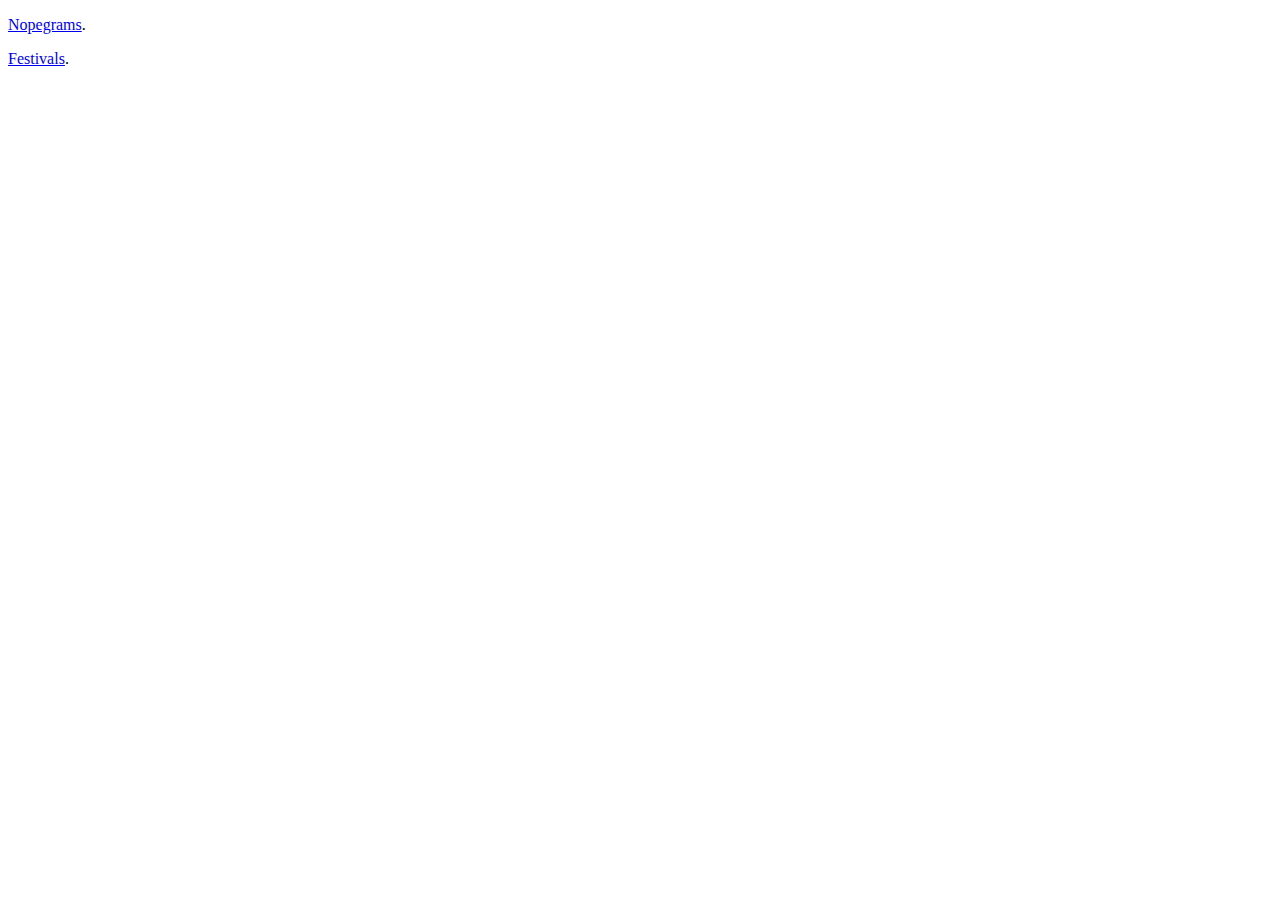
<file: index.html>
<!DOCTYPE html>
<html lang="en">
  <head>
    <meta charset="UTF-8" />
    <title>Knockergrowl Home page</title>
    <!-- <link rel="stylesheet" href="./style.css"> -->
    <!-- <link rel="icon" href="./favicon.ico" type="image/x-icon"> -->
  </head>
  <body>
    <main>
      <p><a href="nopegrams">Nopegrams</a>.</p>
      <p><a href="festivals">Festivals</a>.</p>
    </main>
    <!-- <script src="index.js"></script> -->
  </body>
</html>
</file>
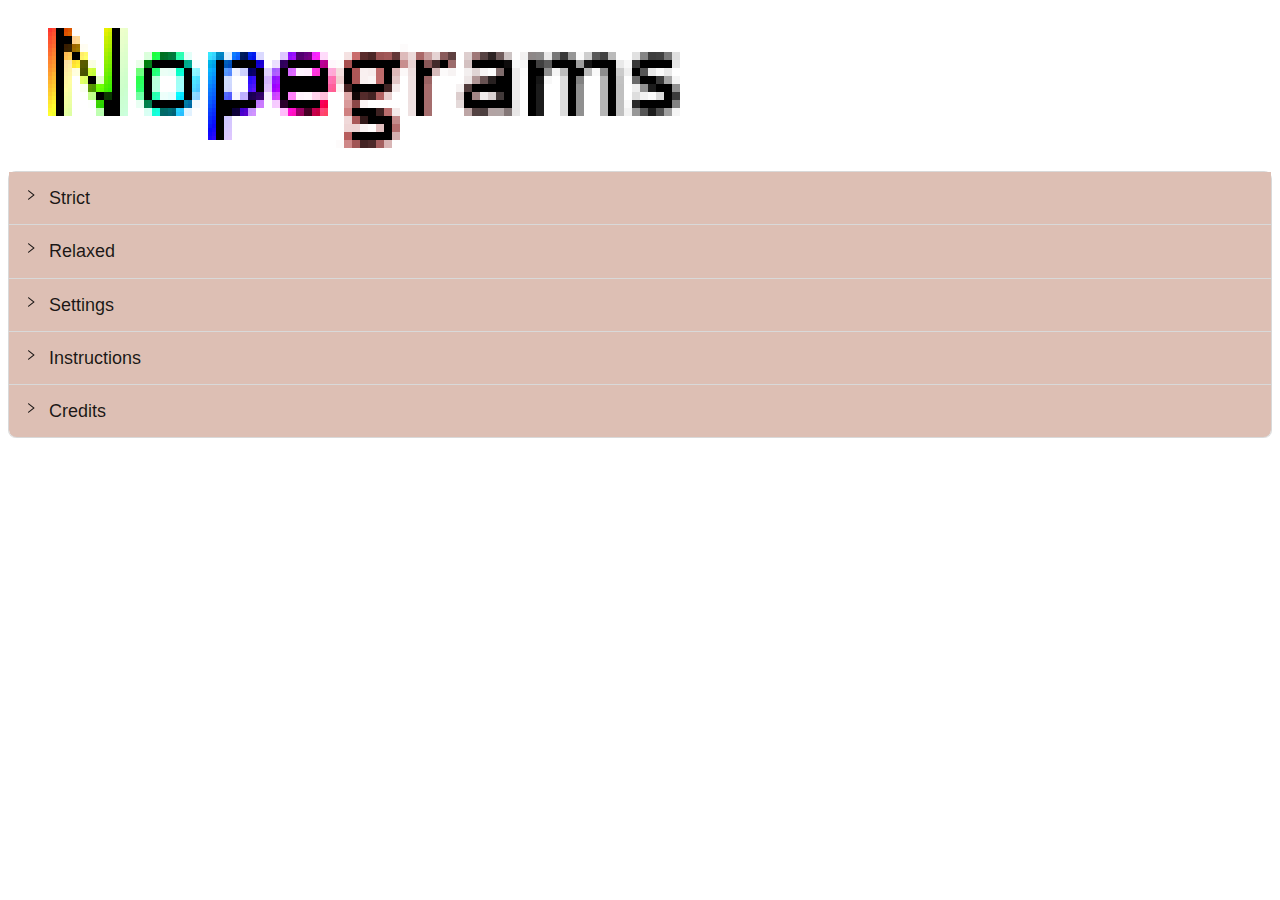
<file: nopegrams/index.html>
<!DOCTYPE html><html lang="en"><head><meta charSet="utf-8"/><meta name="viewport" content="width=device-width"/><title>Nopegrams</title><link rel="shortcut icon" href="favicon.ico"/><meta name="next-head-count" content="4"/><link rel="preload" href="./_next/static/css/da5ce8ebe2913290.css" as="style"/><link rel="stylesheet" href="./_next/static/css/da5ce8ebe2913290.css" data-n-g=""/><noscript data-n-css=""></noscript><script defer="" nomodule="" src="./_next/static/chunks/polyfills-c67a75d1b6f99dc8.js"></script><script src="./_next/static/chunks/webpack-0a1064e1638493e9.js" defer=""></script><script src="./_next/static/chunks/framework-2c79e2a64abdb08b.js" defer=""></script><script src="./_next/static/chunks/main-2ba37e62325cc71b.js" defer=""></script><script src="./_next/static/chunks/pages/_app-c7166a7180ac6389.js" defer=""></script><script src="./_next/static/chunks/505-013193b646fb842b.js" defer=""></script><script src="./_next/static/chunks/pages/index-cb45b7b72936999d.js" defer=""></script><script src="./_next/static/NwOWdiVEmtcURbu3EoVG7/_buildManifest.js" defer=""></script><script src="./_next/static/NwOWdiVEmtcURbu3EoVG7/_ssgManifest.js" defer=""></script></head><body><div id="__next"><div class="ant-row css-yp8pcc"><div class="ant-col ant-col-24 css-yp8pcc"><img src="logo.png" style="max-width:100%"/></div><div class="ant-col ant-col-24 css-yp8pcc"><div class="ant-space css-yp8pcc ant-space-vertical" style="width:100%"><div class="ant-space-item"><div class="ant-collapse ant-collapse-icon-position-start css-yp8pcc"><div style="background-color:#ddbfb4" class="ant-collapse-item"><div class="ant-collapse-header" aria-expanded="false" aria-disabled="false" role="button" tabindex="0"><div class="ant-collapse-expand-icon"><span role="img" aria-label="right" class="anticon anticon-right ant-collapse-arrow"><svg viewBox="64 64 896 896" focusable="false" data-icon="right" width="1em" height="1em" fill="currentColor" aria-hidden="true"><path d="M765.7 486.8L314.9 134.7A7.97 7.97 0 00302 141v77.3c0 4.9 2.3 9.6 6.1 12.6l360 281.1-360 281.1c-3.9 3-6.1 7.7-6.1 12.6V883c0 6.7 7.7 10.4 12.9 6.3l450.8-352.1a31.96 31.96 0 000-50.4z"></path></svg></span></div><span class="ant-collapse-header-text"><span class="ant-typography css-yp8pcc" style="font-size:large;font-weight:400">Strict</span></span></div></div><div style="background-color:#ddbfb4" class="ant-collapse-item"><div class="ant-collapse-header" aria-expanded="false" aria-disabled="false" role="button" tabindex="0"><div class="ant-collapse-expand-icon"><span role="img" aria-label="right" class="anticon anticon-right ant-collapse-arrow"><svg viewBox="64 64 896 896" focusable="false" data-icon="right" width="1em" height="1em" fill="currentColor" aria-hidden="true"><path d="M765.7 486.8L314.9 134.7A7.97 7.97 0 00302 141v77.3c0 4.9 2.3 9.6 6.1 12.6l360 281.1-360 281.1c-3.9 3-6.1 7.7-6.1 12.6V883c0 6.7 7.7 10.4 12.9 6.3l450.8-352.1a31.96 31.96 0 000-50.4z"></path></svg></span></div><span class="ant-collapse-header-text"><span class="ant-typography css-yp8pcc" style="font-size:large;font-weight:400">Relaxed</span></span></div></div><div style="background-color:#ddbfb4" class="ant-collapse-item"><div class="ant-collapse-header" aria-expanded="false" aria-disabled="false" role="button" tabindex="0"><div class="ant-collapse-expand-icon"><span role="img" aria-label="right" class="anticon anticon-right ant-collapse-arrow"><svg viewBox="64 64 896 896" focusable="false" data-icon="right" width="1em" height="1em" fill="currentColor" aria-hidden="true"><path d="M765.7 486.8L314.9 134.7A7.97 7.97 0 00302 141v77.3c0 4.9 2.3 9.6 6.1 12.6l360 281.1-360 281.1c-3.9 3-6.1 7.7-6.1 12.6V883c0 6.7 7.7 10.4 12.9 6.3l450.8-352.1a31.96 31.96 0 000-50.4z"></path></svg></span></div><span class="ant-collapse-header-text"><span class="ant-typography css-yp8pcc" style="font-size:large;font-weight:400">Settings</span></span></div></div><div style="background-color:#ddbfb4" class="ant-collapse-item"><div class="ant-collapse-header" aria-expanded="false" aria-disabled="false" role="button" tabindex="0"><div class="ant-collapse-expand-icon"><span role="img" aria-label="right" class="anticon anticon-right ant-collapse-arrow"><svg viewBox="64 64 896 896" focusable="false" data-icon="right" width="1em" height="1em" fill="currentColor" aria-hidden="true"><path d="M765.7 486.8L314.9 134.7A7.97 7.97 0 00302 141v77.3c0 4.9 2.3 9.6 6.1 12.6l360 281.1-360 281.1c-3.9 3-6.1 7.7-6.1 12.6V883c0 6.7 7.7 10.4 12.9 6.3l450.8-352.1a31.96 31.96 0 000-50.4z"></path></svg></span></div><span class="ant-collapse-header-text"><span class="ant-typography css-yp8pcc" style="font-size:large;font-weight:400">Instructions</span></span></div></div><div style="background-color:#ddbfb4" class="ant-collapse-item"><div class="ant-collapse-header" aria-expanded="false" aria-disabled="false" role="button" tabindex="0"><div class="ant-collapse-expand-icon"><span role="img" aria-label="right" class="anticon anticon-right ant-collapse-arrow"><svg viewBox="64 64 896 896" focusable="false" data-icon="right" width="1em" height="1em" fill="currentColor" aria-hidden="true"><path d="M765.7 486.8L314.9 134.7A7.97 7.97 0 00302 141v77.3c0 4.9 2.3 9.6 6.1 12.6l360 281.1-360 281.1c-3.9 3-6.1 7.7-6.1 12.6V883c0 6.7 7.7 10.4 12.9 6.3l450.8-352.1a31.96 31.96 0 000-50.4z"></path></svg></span></div><span class="ant-collapse-header-text"><span class="ant-typography css-yp8pcc" style="font-size:large;font-weight:400">Credits</span></span></div></div></div></div></div></div></div></div><script id="__NEXT_DATA__" type="application/json">{"props":{"pageProps":{}},"page":"/","query":{},"buildId":"NwOWdiVEmtcURbu3EoVG7","assetPrefix":".","nextExport":true,"autoExport":true,"isFallback":false,"scriptLoader":[]}</script></body></html>
</file>
<file: nopegrams/_next/static/css/da5ce8ebe2913290.css>
table{width:unset!important;border-spacing:0;-webkit-user-select:none;-moz-user-select:none;user-select:none;font-weight:700}td{padding:0}tbody tr.picross-h-row td.picross-h-row-header{text-align:right;padding-left:20px;padding-right:5px}table span.tile-cross{font-size:2em;position:relative;top:-16px}table.picross-mobile span.tile-cross{top:-10px}span.tile-summary-block{width:26px;height:26px;-webkit-margin-end:0;margin-inline-end:0;padding:0;text-align:center}span.tile-summary-block-horizontal:nth-child(n+2){margin-left:4px}span.tile-summary-block-vertical:nth-child(n+2){margin-top:4px}table.picross-desktop.picross-playing .picross-h-row:hover{background-color:#f5eeff}table.picross-playing td:nth-child(5n+2){border-left:2px solid #888}table.picross-playing td:last-child{border-right:2px solid #888}table.picross-playing tr:nth-child(5n+1) td:not(:first-child){border-top:2px solid #888}table.picross-playing tr:last-child td:not(:first-child){border-bottom:2px solid #888}@keyframes blinker{50%{opacity:0}}div.ant-collapse-content{background-color:#f5ded1!important}.ant-card:hover{outline:2px solid #c58965;background-color:#fff!important}
</file>
